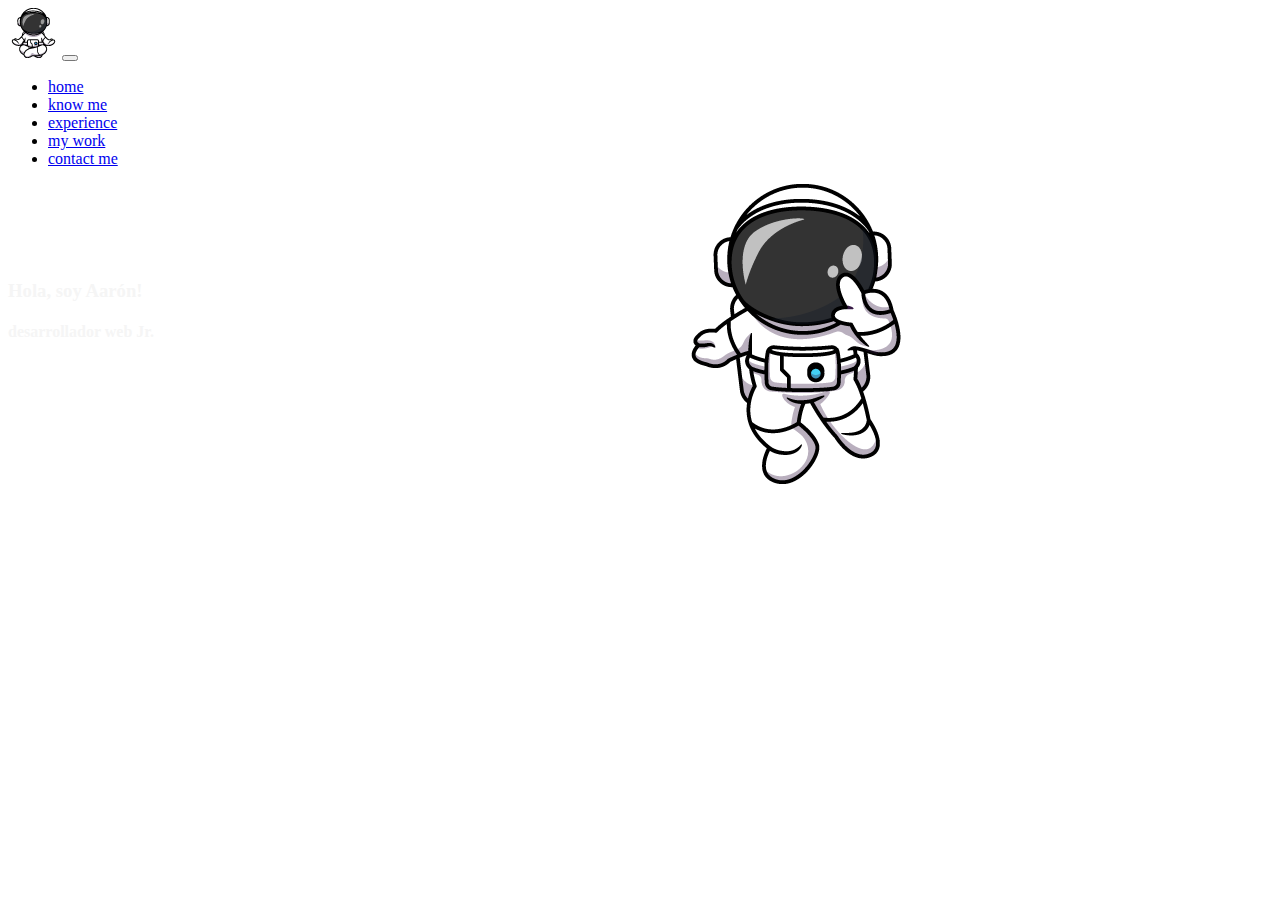
<file: index.html>
<!DOCTYPE html>
<html lang="es">
  <head>
    <meta charset="UTF-8" />
    <meta http-equiv="X-UA-Compatible" content="IE=edge" />
    <meta name="viewport" content="width=device-width, initial-scale=1.0" />
    <title>aaronoff, desarrollador Web</title>

    <!-- link fontawesome para iconos-->
    <link rel="stylesheet" href="https://use.fontawesome.com/releases/v5.15.3/css/all.css" integrity="sha384-SZXxX4whJ79/gErwcOYf+zWLeJdY/qpuqC4cAa9rOGUstPomtqpuNWT9wdPEn2fk" crossorigin="anonymous">


    <!-- link CSS Bootstrap -->
    <link
      href="https://cdn.jsdelivr.net/npm/bootstrap@5.0.2/dist/css/bootstrap.min.css"
      rel="stylesheet"
      integrity="sha384-EVSTQN3/azprG1Anm3QDgpJLIm9Nao0Yz1ztcQTwFspd3yD65VohhpuuCOmLASjC"
      crossorigin="anonymous"
    />

    <!-- link Css Propio-->
    <link rel="stylesheet" href="css/stylesheet.css" />
  </head>

  <body>
    <div class="cointainer-fluid bg-dark">
      <nav class="navbar navbar-expand-lg navbar-dark bg-dark">
        <div class="container-fluid">
          <a class="navbar-brand"
            ><img src="./images/astroMeditate.png" alt="astroMeditate"
          /></a>
          <button
            class="navbar-toggler"
            type="button"
            data-bs-toggle="collapse"
            data-bs-target="#navbarNav"
            aria-controls="navbarNav"
            aria-expanded="false"
            aria-label="Toggle navigation"
          >
            <span class="navbar-toggler-icon"></span>
          </button>
          <div class="collapse navbar-collapse" id="navbarNav">
            <ul class="navbar-nav">
              <li class="nav-item">
                <a class="nav-link active" href="#">home</a>
              </li>
              <li class="nav-item">
                <a class="nav-link" href="sobremi.html">know me</a>
              </li>
              <li class="nav-item">
                <a class="nav-link" href="misconocimientos.html">experience</a>
              </li>
              <li class="nav-item">
                <a class="nav-link" href="misproyectos.html">my work</a>
              </li>
              <li class="nav-item">
                <a class="nav-link" href="contacto.html">contact me</a>
              </li>
            </ul>
          </div>
        </div>
      </nav>

      <div class="containerMain">
        <div class="textoPresentacion">
          <h3>Hola, soy Aarón!</h3>
          <h4>desarrollador web Jr.</h4>
        </div>
        <div class="astroSecret">
          <img src="images/astroSecret.png" alt="astroSecret" />
        </div>
      </div>

      <div class="col align-self-end">
        <footer>
          <a href="#" target="_blank"><i class="fab fa-linkedin"></i></a>
          <a href="#" target="_blank"><i class="fab fa-github-square"></i></a>
          <a href="#" target="_blank"><i class="fab fa-instagram-square"></i></a>
          <a href="#" target="_blank"><i class="fab fa-facebook-square"></i></a>
          <a href="pages/contacto.html"> <i class="fas fa-phone-square"></i></a>
          <a href="#" target="_blank"><i class="fas fa-map-marker-alt"></i></a>
        </footer>
      </div>

    </div>

    <!--Scripts JS para que funcione BS-->
    <script
      src="https://cdn.jsdelivr.net/npm/@popperjs/core@2.9.2/dist/umd/popper.min.js"
      integrity="sha384-IQsoLXl5PILFhosVNubq5LC7Qb9DXgDA9i+tQ8Zj3iwWAwPtgFTxbJ8NT4GN1R8p"
      crossorigin="anonymous"
    ></script>
    <script
      src="https://cdn.jsdelivr.net/npm/bootstrap@5.0.2/dist/js/bootstrap.min.js"
      integrity="sha384-cVKIPhGWiC2Al4u+LWgxfKTRIcfu0JTxR+EQDz/bgldoEyl4H0zUF0QKbrJ0EcQF"
      crossorigin="anonymous"
    ></script>
  </body>
</html>
</file>
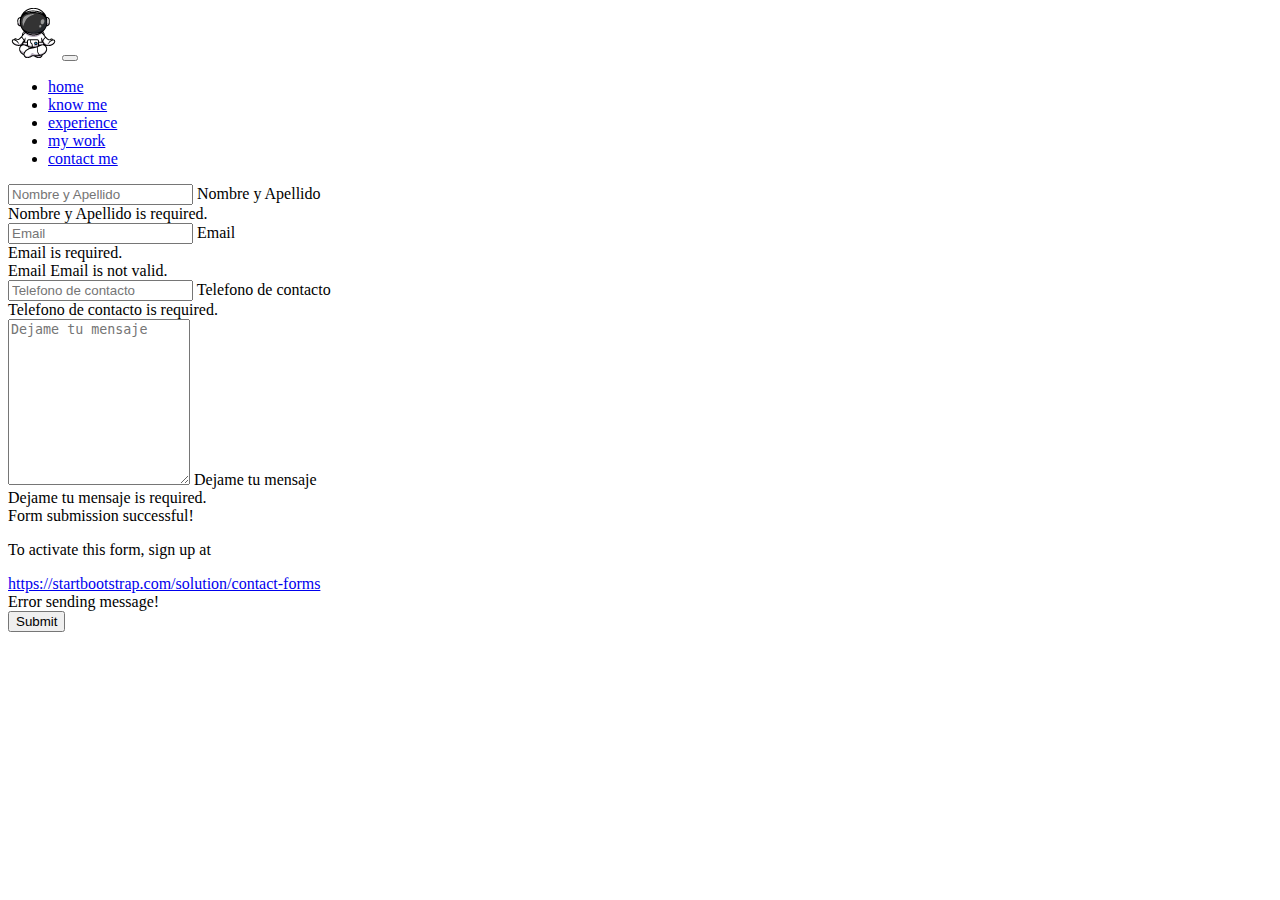
<file: contacto.html>
<!DOCTYPE html>
<html lang="es">
<head>
    <meta charset="UTF-8">
    <meta http-equiv="X-UA-Compatible" content="IE=edge">
    <meta name="viewport" content="width=device-width, initial-scale=1.0">
    <title>aaronoff, desarrollador Web</title>

        <!-- link fontawesome para iconos-->
        <link rel="stylesheet" href="https://use.fontawesome.com/releases/v5.15.3/css/all.css" integrity="sha384-SZXxX4whJ79/gErwcOYf+zWLeJdY/qpuqC4cAa9rOGUstPomtqpuNWT9wdPEn2fk" crossorigin="anonymous">


    <!-- link CSS Bootstrap -->
    <link
      href="https://cdn.jsdelivr.net/npm/bootstrap@5.0.2/dist/css/bootstrap.min.css"
      rel="stylesheet"
      integrity="sha384-EVSTQN3/azprG1Anm3QDgpJLIm9Nao0Yz1ztcQTwFspd3yD65VohhpuuCOmLASjC"
      crossorigin="anonymous"
    />

<!-- link Css Propio-->
<link rel="styles" href="css/stylesheet.css">
</head>

<body>
<div class="cointainer-fluid bg-dark">
  <nav class="navbar navbar-expand-lg navbar-dark bg-dark">
    <div class="container-fluid">
      <a class="navbar-brand"><img src="./images/astroMeditate.png" alt="astroMeditate"></a>
      <button class="navbar-toggler" type="button" data-bs-toggle="collapse" data-bs-target="#navbarNav" aria-controls="navbarNav" aria-expanded="false" aria-label="Toggle navigation">
        <span class="navbar-toggler-icon"></span>
      </button>
      <div class="collapse navbar-collapse" id="navbarNav">
        <ul class="navbar-nav">
          <li class="nav-item">
            <a class="nav-link" aria-current="page" href="index.html">home</a>
          </li>
          <li class="nav-item">
            <a class="nav-link" href="sobremi.html">know me</a>
          </li>
          <li class="nav-item">
            <a class="nav-link" href="misconocimientos.html">experience</a>
          </li>
          <li class="nav-item">
            <a class="nav-link" href="misproyectos.html">my work</a>
          </li>
          <li class="nav-item">
            <a class="nav-link active" href="contacto.html">contact me</a>
          </li>
        </ul>
      </div>
    </div>
  </nav>

        <!-- Contact-->
        <div class="container px-5 my-5">
          <form id="contactForm" data-sb-form-api-token="API_TOKEN">
              <div class="form-floating mb-3">
                  <input class="form-control" id="nombreYApellido" type="text" placeholder="Nombre y Apellido" data-sb-validations="required" />
                  <label for="nombreYApellido">Nombre y Apellido</label>
                  <div class="invalid-feedback" data-sb-feedback="nombreYApellido:required">Nombre y Apellido is required.</div>
              </div>
              <div class="form-floating mb-3">
                  <input class="form-control" id="email" type="email" placeholder="Email " data-sb-validations="required,email" />
                  <label for="email">Email </label>
                  <div class="invalid-feedback" data-sb-feedback="email:required">Email is required.</div>
                  <div class="invalid-feedback" data-sb-feedback="email:email">Email Email is not valid.</div>
              </div>
              <div class="form-floating mb-3">
                  <input class="form-control" id="telefonoDeContacto" type="text" placeholder="Telefono de contacto" data-sb-validations="required" />
                  <label for="telefonoDeContacto">Telefono de contacto</label>
                  <div class="invalid-feedback" data-sb-feedback="telefonoDeContacto:required">Telefono de contacto is required.</div>
              </div>
              <div class="form-floating mb-3">
                  <textarea class="form-control" id="dejameTuMensaje" type="text" placeholder="Dejame tu mensaje" style="height: 10rem;" data-sb-validations="required"></textarea>
                  <label for="dejameTuMensaje">Dejame tu mensaje</label>
                  <div class="invalid-feedback" data-sb-feedback="dejameTuMensaje:required">Dejame tu mensaje is required.</div>
              </div>
              <div class="d-none" id="submitSuccessMessage">
                  <div class="text-center mb-3">
                      <div class="fw-bolder">Form submission successful!</div>
                      <p>To activate this form, sign up at</p>
                      <a href="https://startbootstrap.com/solution/contact-forms">https://startbootstrap.com/solution/contact-forms</a>
                  </div>
              </div>
              <div class="d-none" id="submitErrorMessage">
                  <div class="text-center text-danger mb-3">Error sending message!</div>
              </div>
              <div class="d-grid">
                  <button class="btn btn-primary btn-lg disabled" id="submitButton" type="submit">Submit</button>
              </div>
          </form>
      </div>
      <script src="https://cdn.startbootstrap.com/sb-forms-latest.js"></script>

      <div class="col align-self-end">
        <footer>
          <a href="#" target="_blank"><i class="fab fa-linkedin"></i></a>
          <a href="#" target="_blank"><i class="fab fa-github-square"></i></a>
          <a href="#" target="_blank"><i class="fab fa-instagram-square"></i></a>
          <a href="#" target="_blank"><i class="fab fa-facebook-square"></i></a>
          <a href="pages/contacto.html"> <i class="fas fa-phone-square"></i></a>
          <a href="#" target="_blank"><i class="fas fa-map-marker-alt"></i></a>
        </footer>
      </div>
</div>

<!--Scripts JS para que funcione BS-->
        <script src="https://cdn.jsdelivr.net/npm/@popperjs/core@2.9.2/dist/umd/popper.min.js"
        integrity="sha384-IQsoLXl5PILFhosVNubq5LC7Qb9DXgDA9i+tQ8Zj3iwWAwPtgFTxbJ8NT4GN1R8p"
        crossorigin="anonymous"></script>
    <script src="https://cdn.jsdelivr.net/npm/bootstrap@5.0.2/dist/js/bootstrap.min.js"
        integrity="sha384-cVKIPhGWiC2Al4u+LWgxfKTRIcfu0JTxR+EQDz/bgldoEyl4H0zUF0QKbrJ0EcQF"
        crossorigin="anonymous"></script>
</body>
</html>
</file>
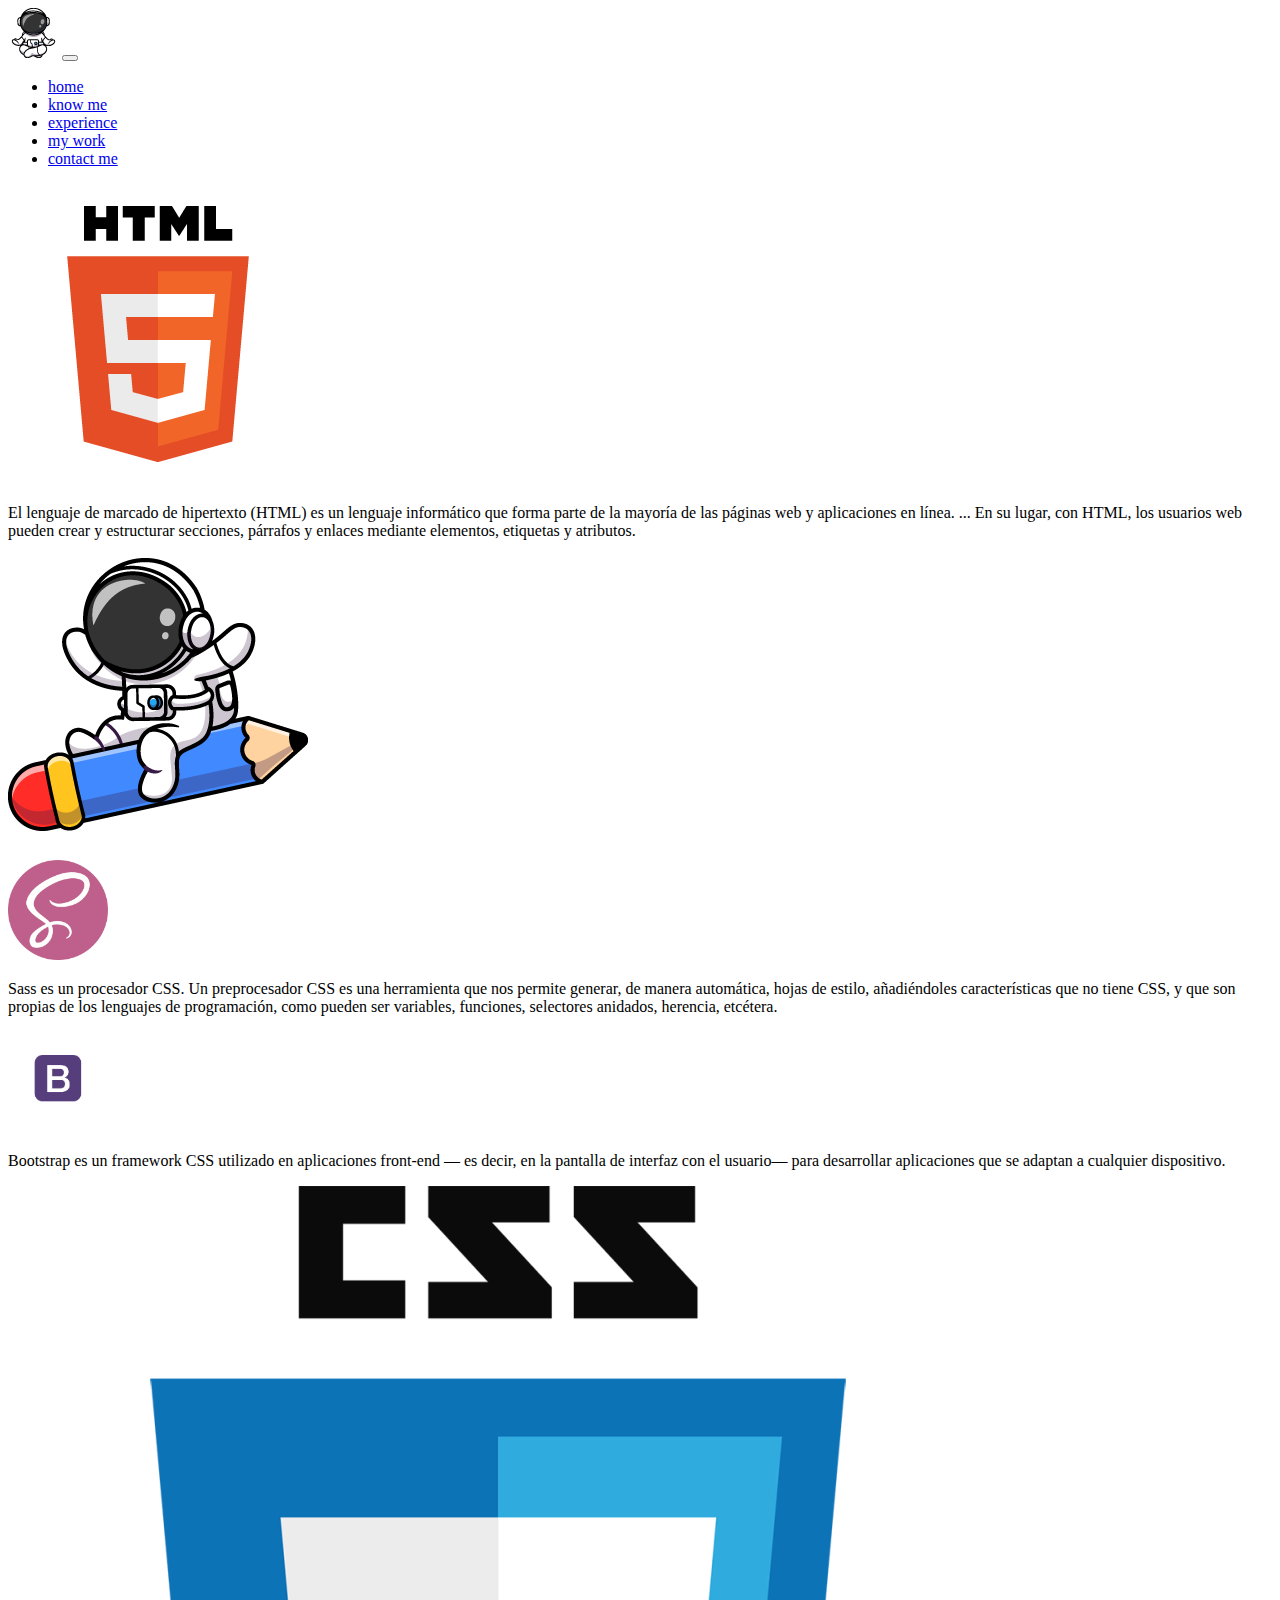
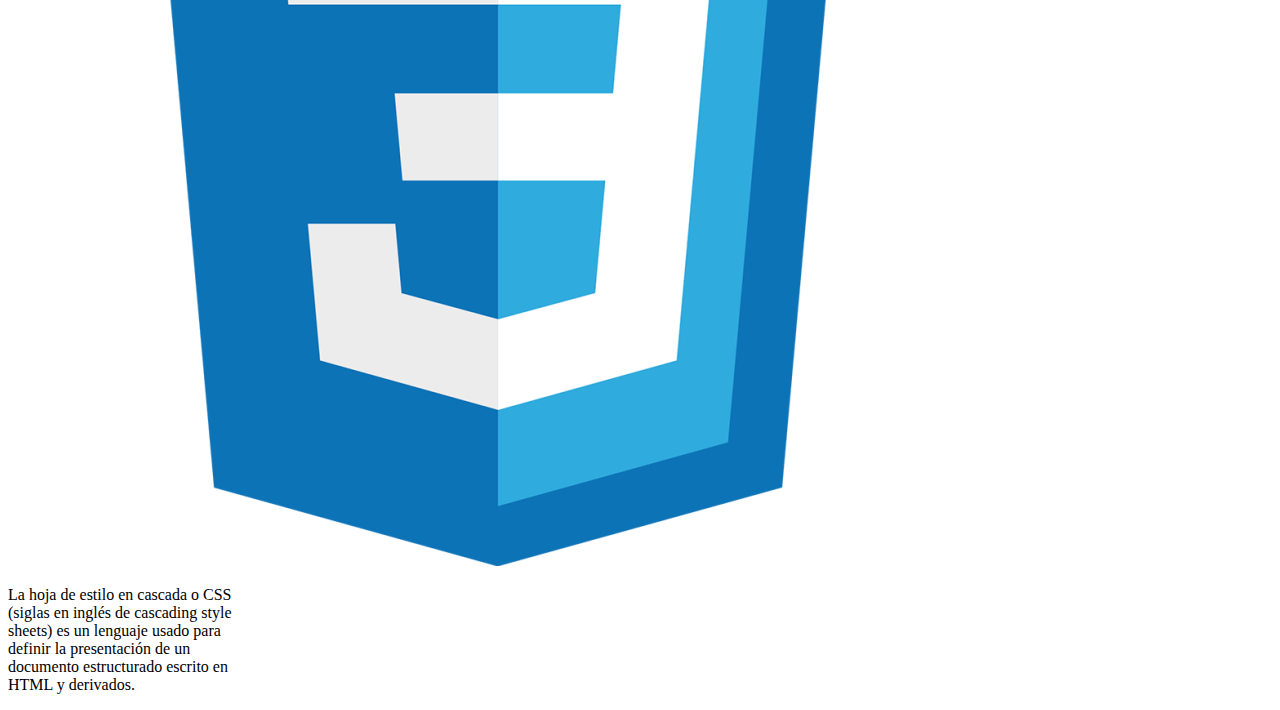
<file: misconocimientos.html>
<!DOCTYPE html>
<html lang="es">
<head>
    <meta charset="UTF-8">
    <meta http-equiv="X-UA-Compatible" content="IE=edge">
    <meta name="viewport" content="width=device-width, initial-scale=1.0">
    <title>aaronoff, desarrollador Web</title>

        <!-- link fontawesome para iconos-->
        <link rel="stylesheet" href="https://use.fontawesome.com/releases/v5.15.3/css/all.css" integrity="sha384-SZXxX4whJ79/gErwcOYf+zWLeJdY/qpuqC4cAa9rOGUstPomtqpuNWT9wdPEn2fk" crossorigin="anonymous">


<!-- link CSS Bootstrap -->
<link
href="https://cdn.jsdelivr.net/npm/bootstrap@5.0.2/dist/css/bootstrap.min.css"
rel="stylesheet"
integrity="sha384-EVSTQN3/azprG1Anm3QDgpJLIm9Nao0Yz1ztcQTwFspd3yD65VohhpuuCOmLASjC"
crossorigin="anonymous"
/>

<!-- link Css Propio-->
<link rel="stylesheet" href="css/stylesheet.css">
</head>

<body>
<div class="cointainer-fluid bg-dark">
    <nav class="navbar navbar-expand-lg navbar-dark bg-dark">
        <div class="container-fluid">
          <a class="navbar-brand"><img src="./images/astroMeditate.png" alt="astroMeditate"></a>
          <button class="navbar-toggler" type="button" data-bs-toggle="collapse" data-bs-target="#navbarNav" aria-controls="navbarNav" aria-expanded="false" aria-label="Toggle navigation">
            <span class="navbar-toggler-icon"></span>
          </button>
          <div class="collapse navbar-collapse" id="navbarNav">
            <ul class="navbar-nav">
              <li class="nav-item">
                <a class="nav-link" aria-current="page" href="index.html">home</a>
              </li>
              <li class="nav-item">
                <a class="nav-link" href="sobremi.html">know me</a>
              </li>
              <li class="nav-item">
                <a class="nav-link active" href="misconocimientos.html">experience</a>
              </li>
              <li class="nav-item">
                <a class="nav-link" href="misproyectos.html">my work</a>
              </li>
              <li class="nav-item">
                <a class="nav-link" href="contacto.html">contact me</a>
              </li>
            </ul>
          </div>
        </div>
      </nav>

    <div class="container d-flex align-items-center justify-content-center">
      <div class="row">
        <!-- Columna izquierda-->
        <div class="col-12 col-lg-11 text-warning">
          <div class="row">
            <div class="col-12 col-lg-8  p-2">
              <div class="card h-100 w-100 bg-secondary">
                <div class="card-body">
                  <div class="d-flex">
                    <img src="./images/logoHtml.png" alt="logoHtml">
                    <p class="p-2 fs-6">El lenguaje de marcado de hipertexto (HTML) es un lenguaje informático que forma parte de la mayoría de las páginas web y aplicaciones en línea. ... En su lugar, con HTML, los usuarios web pueden crear y estructurar secciones, párrafos y enlaces mediante elementos, etiquetas y atributos.</p>
                  </div>
                </div>
              </div>
            </div>

            <div class="col-12 col-lg-4  p-2">
              <img src="./images/astroPen.png" alt="astroPen">
            </div>

            <div class="col-12 col-lg-5  p-2">
              <div class="card h-100 w-100 bg-secondary">
                <div class="card-body">
                  <div class="d-flex">
                    <img src="./images/logoSass.png" alt="logoSass" height="100px">
                    <p class="p-2">Sass es un procesador CSS. Un preprocesador CSS es una herramienta que nos permite generar, de manera automática, hojas de estilo, añadiéndoles características que no tiene CSS, y que son propias de los lenguajes de programación, como pueden ser variables, funciones, selectores anidados, herencia, etcétera.</p>
                  </div>
                </div>
              </div>
            </div>

            <div class="col-12 col-lg-7  p-2">
              <div class="card h-100 w-100 bg-secondary">
                <div class="card-body">
                  <div class="d-flex">
                    <img src="./images/logoBs.png" alt="logoBs" height="100px">
                    <p class="p-2">Bootstrap es un framework CSS utilizado en aplicaciones front-end — es decir, en la pantalla de interfaz con el usuario— para desarrollar aplicaciones que se adaptan a cualquier dispositivo.</p>
                  </div>
                </div>
              </div>
            </div>

            <div class="col-12 col-lg-4  p-2">
              <div class="card h-100 w-100 bg-secondary" style="width: 15rem;">
                <img src="./images/logoCss.png" class="card-img-top" alt="logoCss">
                <div class="card-body">
                  <p class="card-text">La hoja de estilo en cascada o CSS (siglas en inglés de cascading style sheets) es un lenguaje usado para definir la presentación de un documento estructurado escrito en HTML y derivados.</p>
                </div>
              </div>
            </div>

          </div>
        </div>

        

        <!-- Columna derecha-->
        <div class="col-1">
              <a href="#" target="_blank"><i class="fab fa-linkedin"></i></a>
              <a href="#" target="_blank"><i class="fab fa-github-square"></i></a>
              <a href="#" target="_blank"><i class="fab fa-instagram-square"></i></a>
              <a href="#" target="_blank"><i class="fab fa-facebook-square"></i></a>
              <a href="pages/contacto.html"> <i class="fas fa-phone-square"></i></a>
              <a href="#" target="_blank"><i class="fas fa-map-marker-alt"></i></a>
        </div>
      </div>
    </div>

</div>

<!--Scripts JS para que funcionen BS-->
        <script src="https://cdn.jsdelivr.net/npm/@popperjs/core@2.9.2/dist/umd/popper.min.js"
        integrity="sha384-IQsoLXl5PILFhosVNubq5LC7Qb9DXgDA9i+tQ8Zj3iwWAwPtgFTxbJ8NT4GN1R8p"
        crossorigin="anonymous"></script>
    <script src="https://cdn.jsdelivr.net/npm/bootstrap@5.0.2/dist/js/bootstrap.min.js"
        integrity="sha384-cVKIPhGWiC2Al4u+LWgxfKTRIcfu0JTxR+EQDz/bgldoEyl4H0zUF0QKbrJ0EcQF"
        crossorigin="anonymous"></script>
</body>
</html>
</file>
<file: css/stylesheet.css>
/* styles general*/



/* ----- styles footer ----- */

i{
    font-size: 2rem;
    color: whitesmoke;
}

/* styles index*/

.containerMain {
    color: whitesmoke;
    display: grid;
    grid-template-columns: 1fr 1fr 1fr 1fr;
    grid-template-rows: 1fr 1fr 1fr 1fr;
    gap: 5px 5px;
    grid-auto-flow: row;
    grid-template-areas:
      ". . astroSecret astroSecret"
      "textoPresentacion textoPresentacion astroSecret astroSecret"
      "textoPresentacion textoPresentacion astroSecret astroSecret"
      ". . astroSecret astroSecret";
  }
  
  .textoPresentacion { grid-area: textoPresentacion; }
  
  .astroSecret { grid-area: astroSecret; }
  
.astroSecret{
    animation: movimiento 2.5s linear infinite;
}

@keyframes movimiento{
    0%{
        transform: translateY(0);
    }
    50%{
        transform: translateY(50px);
    }
    100%{
        transform: translateY(0);
    }
}
</file>
